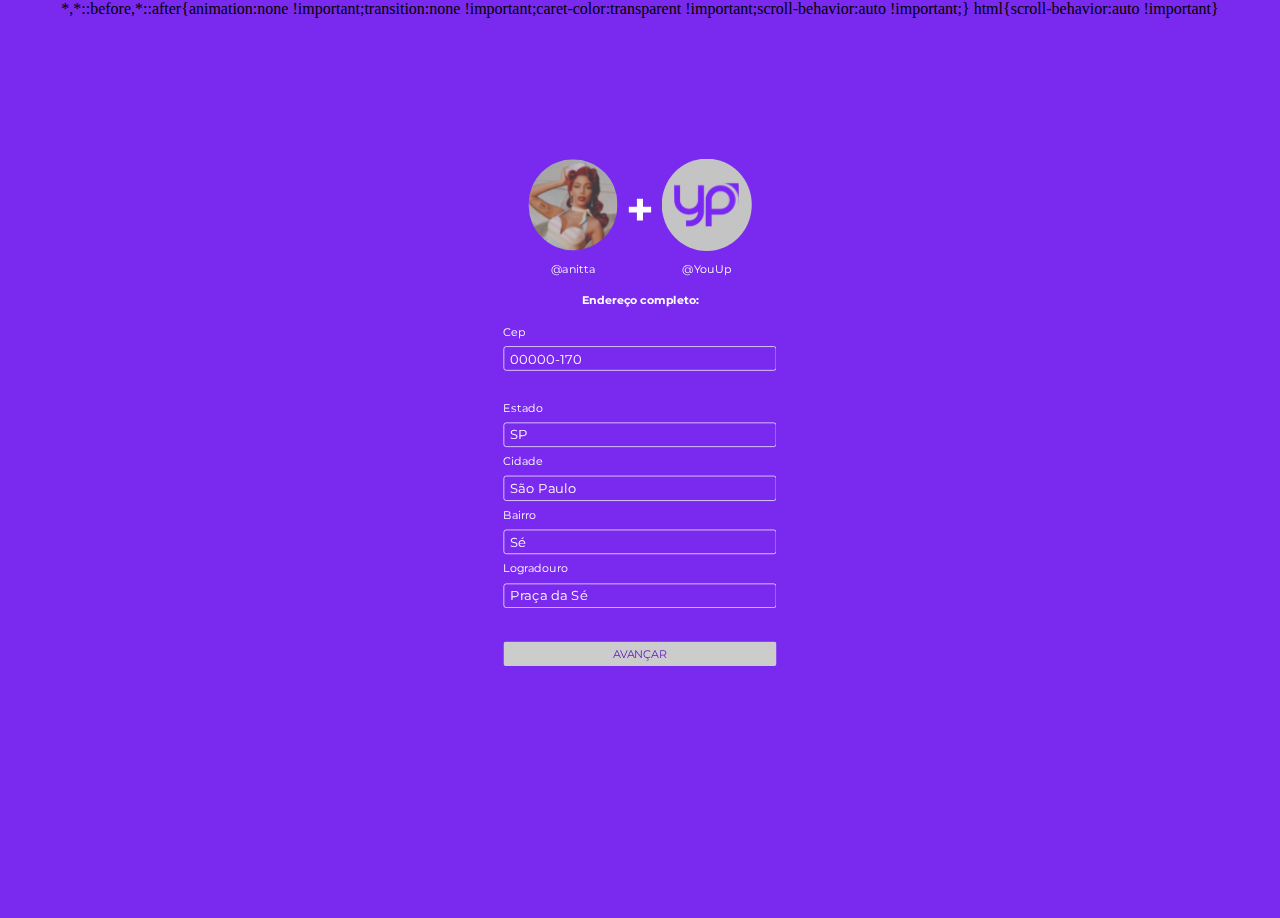
<file: index.html>
<!DOCTYPE html>
<html lang="pt-br">
<head>
  <link rel="preconnect" href="https://fonts.gstatic.com" crossorigin>
  <link rel="preconnect" href="https://fonts.googleapis.com">
  <meta charset="UTF-8">
  <meta http-equiv="X-UA-Compatible" content="IE=edge">
  <meta name="viewport" content="width=device-width, initial-scale=1.0">
  <title>You-up</title>
  <link href="https://fonts.googleapis.com/css2?family=Montserrat:ital,wght@0,400;0,700;1,400&display=swap" rel="stylesheet">
  <link rel="stylesheet" href="./styles/global.css">
  <link rel="stylesheet" href="./styles/index/style.css">
  <script src="./script.js"></script>
</head>
<body>
  <header>
    <div>
      <img src="./assets/unnamed 1.svg" alt="Anitta">
      <p class="subtitle-img">@anitta</p>
    </div>
    <div>
      <img class="plus" src="./assets/+.svg" alt="">
    </div>
    <div>
      <img src="./assets/Frame 4.svg" alt="logo You-up">
      <p class="subtitle-img">@YouUp</p>
    </div>
  </header>
  <main>
    <h1>Endereço completo:</h1>
    <form action="" method="get">
      <label for="cep" class="cep">
        <p>Cep</p>
        <input type="text" name="cep" onchange="buscaCep()" placeholder="00000-170">
        <div class="cep-invalido invisible">
          <p>Cep inválido</p>
        </div>
      </label>
      <label for="estado">
        <p>Estado</p>
        <input type="text" name="estado" placeholder="SP">
      </label>
      <label for="cidade">
        <p>Cidade</p>
        <input type="text" name="cidade" placeholder="São Paulo">
      </label>
      <label for="bairro">
        <p>Bairro</p>
        <input type="text" name="bairro" placeholder="Sé">
      </label>
      <label for="logradouro">
        <p>Logradouro</p>
        <input type="text" name="logradouro" placeholder="Praça da Sé">
      </label>
    </form>
  </main>
  <footer>
    <button type="submit" onclick="capturardadosparaConclusao()">
      AVANÇAR
    </button>
  </footer>

</body>
</html>
</file>
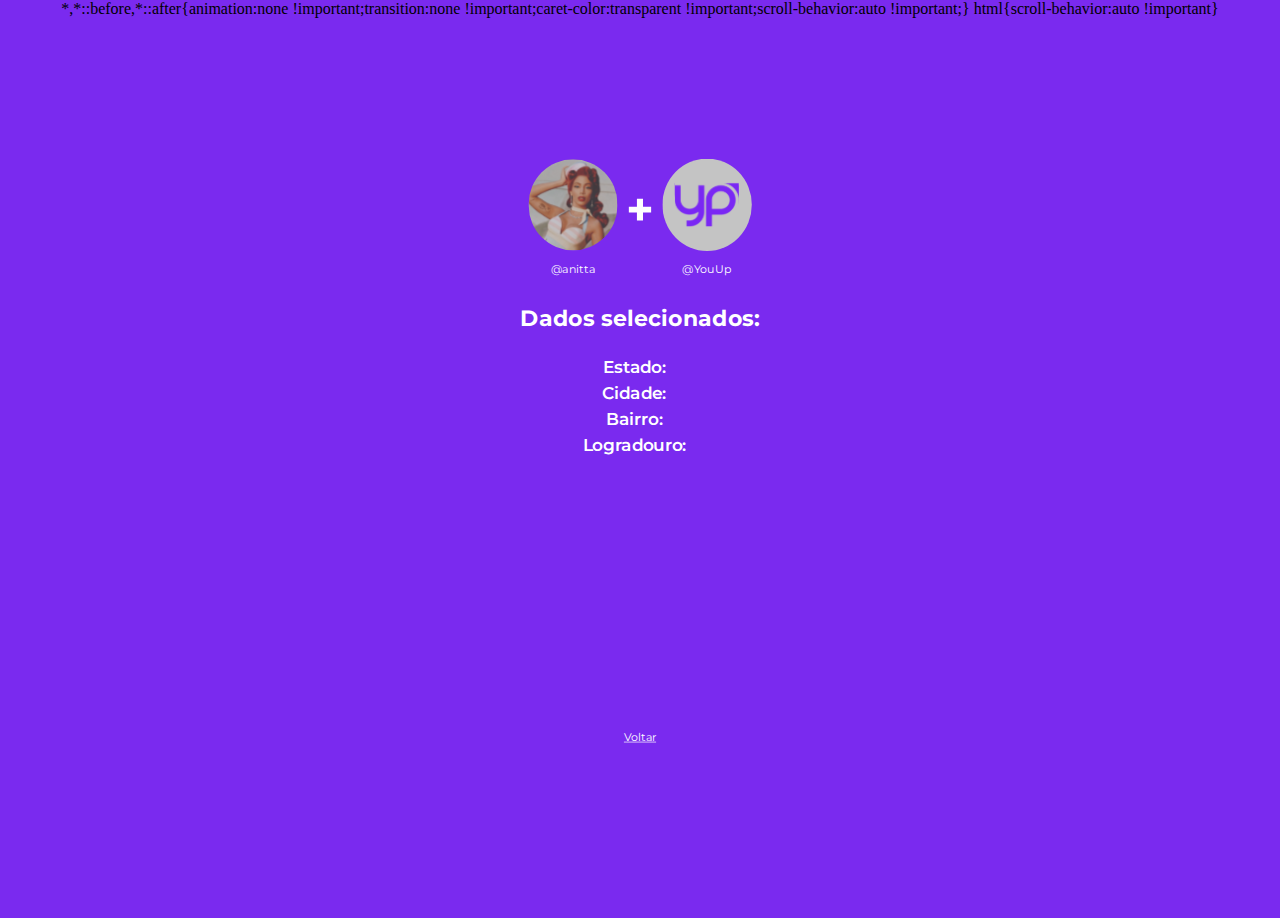
<file: concluir.html>
<!DOCTYPE html>
<html lang="pt-br">
<head>
  <link rel="preconnect" href="https://fonts.gstatic.com" crossorigin>
  <link rel="preconnect" href="https://fonts.googleapis.com">
  <meta charset="UTF-8">
  <meta http-equiv="X-UA-Compatible" content="IE=edge">
  <meta name="viewport" content="width=device-width, initial-scale=1.0">
  <title>You-up</title>
  <link href="https://fonts.googleapis.com/css2?family=Montserrat:ital,wght@0,400;0,700;1,400&display=swap" rel="stylesheet">
  <link rel="stylesheet" href="./styles/global.css">
  <link rel="stylesheet" href="./styles/concluir/style.css">
</head>
<body onload="loadados()">
  <header>
    <div>
      <img src="./assets/unnamed 1.svg" alt="Anitta">
      <p class="subtitle-img">@anitta</p>
    </div>
    <div>
      <img class="plus" src="./assets/+.svg" alt="">
    </div>
    <div>
      <img src="./assets/Frame 4.svg" alt="logo You-up">
      <p class="subtitle-img">@YouUp</p>
    </div>
  </header>
  <main>
    <h1>Dados selecionados:</h1>

    <section>
      <div>
        <p class="data">Estado:</p>
        <p class="estado"></p>
      </div>
      <div>
        <p class="data">Cidade:</p>
        <p class="cidade"></p>
      </div>
      <div>
        <p class="data">Bairro:</p>
        <p class="bairro"></p>
      </div>
      <div>
        <p class="data">Logradouro:</p>
        <p class="logradouro"></p>
      </div>
    </section>
  </main>
    <a href="./index.html">Voltar</a>
  </footer>
  <script src="./script.js"></script>
</body>
</html>
</file>
<file: styles/global.css>
:root {
  --background: #7A2AEF;
  --shape: #ffffff;
}

* {
  margin: 0;
  padding: 0;
  box-sizing: border-box;
  display: flex;
  flex-direction: column;
  align-items: center;

}


@media (max-width: 1080px) {
  html {
    font-size: 93.75%
  }
}

@media (max-width: 720px) {
  html {
    font-size: 87.5%
  }
}


body {
  background: var(--background);
  color: var(--shape);
  -webkit-font-smoothing: antialiased;
}

body, input, textarea, button {
  font-family: 'Montserrat', sans-serif;
  font-weight: 400;
}

h1, h2, h3, h4, h5, h6, strong {
  font-weight: 700;
}

button, a {
  cursor: pointer
}

button:hover {
  filter: brightness(1);
}

title, script {
  display: none;
}

[disabled] {
  opacity: 0.6;
  cursor: not-allowed;
}
</file>
<file: styles/index/style.css>
/* componente superior */

body {
  height: 100vh;
}

header {
  display: flex;
  align-items: center;
  justify-content: space-between;
  flex-direction: row;

  margin: 2rem 0 0 0;
  width: 20rem;
  /* height: 12.58rem; */
}

img {
  width: 8.03rem;
}

img.plus {
  width: 3.01rem;
  height: 8.14rem;
  transform: scale(.7);
  padding: 0 0 2rem 0;
}

p.subtitle-img {
  margin: 1rem 0 0 0;
}

/* componente formulário */

h1 {
  font-size: 1rem;
  margin: 1rem;
}

label {
  display: flex;
  align-items: flex-start;
}

label.cep {
  margin: 0 0 2rem 0;
}

label > p {
  margin: .7rem 0;
}

input {
  border: 1px solid var(--shape);
  border-radius: .25rem;
  background: transparent;
  color: var(--shape);
  width: 24.37rem;
  height: 2.2rem;
  font-size: 1.2rem;
  padding: 0 0 0 .5rem;
}

input::placeholder {
  color: var(--shape);
}

input:focus {
  box-shadow: 3px 2px 10px 1px var(--shape);
  background: transparent;
  outline: 1px solid var(--background);
  color: var(--shape);
}

input.cep-invalido {
  background-color: rgba(241, 101, 101, 0.3);
  border: 1px solid #EA5757;
}

div.cep-invalido {
  background-color: #BD4D4D;
  width: 24.37rem;
  height: 1.2rem;
  font-size: .8rem;
  font-style: italic;
  font-weight: 400;
  border: 1px solid #EA5757;
  border-radius: .25rem;
}

.invisible {
  display: none;
}

/* componentes footer */

button {
  border: none;
  border-radius: .25rem;
  background: var(--shape);
  width: 24.37rem;
  height: 2.2rem;
  font-size: 1rem;
  padding: .5rem 0 0 0;
  color: var(--background);
  margin: 3rem 0;
  filter: brightness(.8);
}

/* exceções */

@media(min-width: 576px) {

  body {
    transform: scale(.9);
  }
}

@media(min-width: 1200px) {

  header {
    margin: .5rem 0;
  }

  body {
    transform: scale(.7);
  }
}
</file>
<file: styles/concluir/style.css>
/* componente superior */

body {
  height: 100vh;
}

header {
  display: flex;
  align-items: center;
  justify-content: space-between;
  flex-direction: row;

  margin: 2rem 0 0 0;
  width: 20rem;
  /* height: 12.58rem; */
}

img {
  width: 8.03rem;
}

img.plus {
  width: 3.01rem;
  height: 8.14rem;
  transform: scale(.7);
  padding: 0 0 2rem 0;
}

p.subtitle-img {
  margin: 1rem 0 0 0;
}

/* componente formulário */

h1 {
  font-size: 2rem;
  margin: 2rem;
}

p.data {
  font-weight: 600;
  font-size: 1.5rem;
  margin: .25rem 1rem .25rem 0;
}

section > div {
  display: flex;
  flex-direction: row;
  margin: 0 2.5rem;
}


/* componentes footer */

a {
  width: 24.37rem;
  height: 2.2rem;
  font-size: 1rem;
  padding: .5rem 0 0 0;
  color: var(--shape);
  margin: 3rem 0 0 0;
  position: fixed;
  bottom: 3rem;
}

a:hover {
  text-decoration: none;
}

/* exceções */

@media(min-width: 576px) {

  body {
    transform: scale(.9);
  }
}

@media(min-width: 1200px) {

  header {
    margin: .5rem 0;
  }

  body {
    transform: scale(.7);
  }
}
</file>
